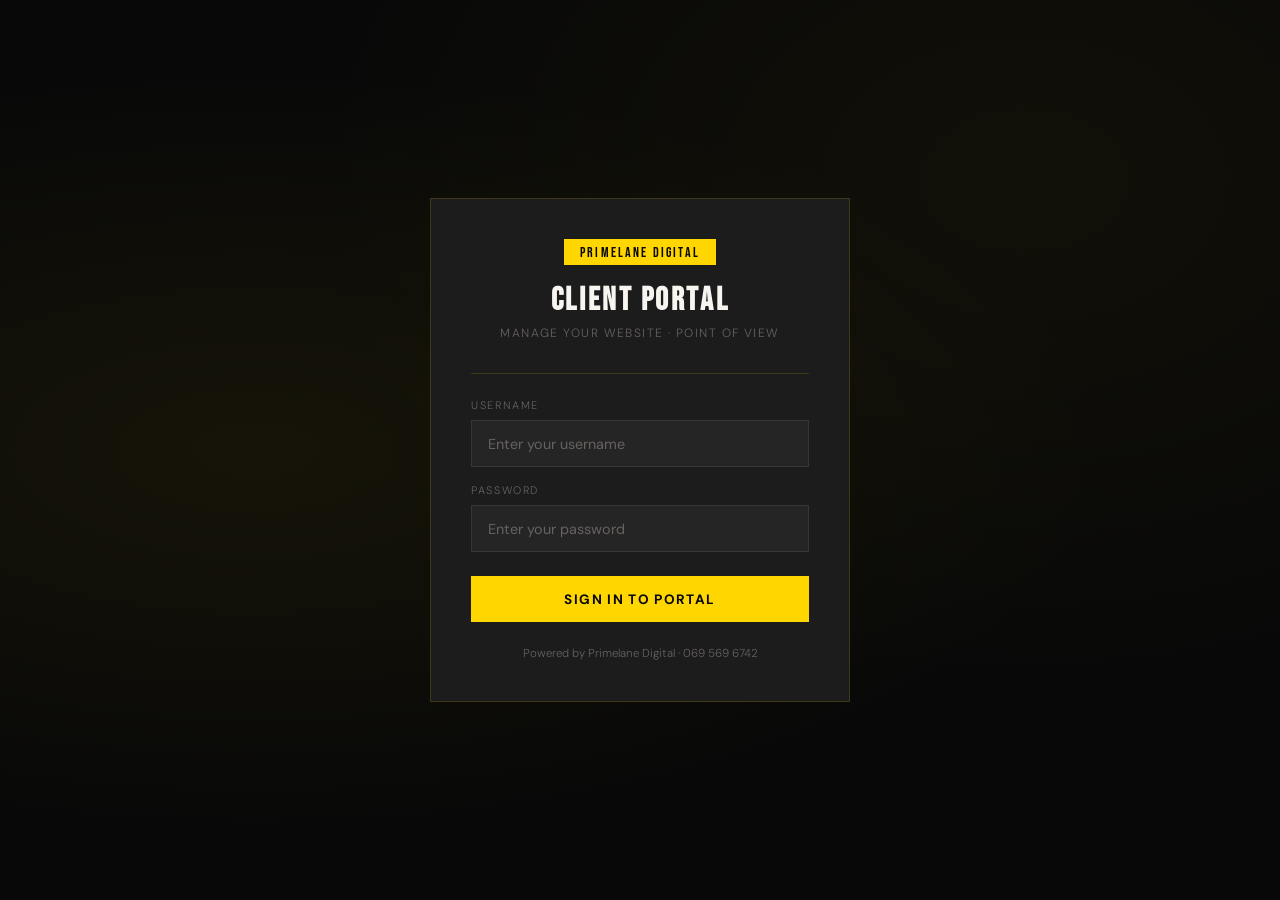
<file: portal/index.html>
<!DOCTYPE html>
<html lang="en">
<head>
  <meta charset="UTF-8"/>
  <meta name="viewport" content="width=device-width, initial-scale=1.0"/>
  <title>Primelane Digital — Client Portal</title>
  <link rel="icon" type="image/svg+xml" href="../assets/pov-favicon-round-svg.svg"/>
  <link rel="alternate icon" type="image/png" href="../assets/pov-favicon.png"/>
  <link rel="apple-touch-icon" href="../assets/pov-favicon.png"/>
  <link href="https://fonts.googleapis.com/css2?family=Bebas+Neue&family=DM+Sans:wght@300;400;500;600;700&display=swap" rel="stylesheet"/>
  <style>
    *, *::before, *::after { margin:0; padding:0; box-sizing:border-box; }
    :root {
      --black: #080808;
      --white: #f8f5f0;
      --yellow: #FFD600;
      --gray: #141414;
      --gray2: #1c1c1c;
      --gray3: #252525;
      --muted: #666260;
      --green: #22c55e;
      --red: #ef4444;
      --blue: #3b82f6;
    }
    html { scroll-behavior:smooth; }
    body { background:var(--black); color:var(--white); font-family:'DM Sans',sans-serif; font-weight:300; overflow-x:hidden; min-height:100vh; }

    /* ── LOGIN SCREEN ── */
    .login-screen {
      min-height:100vh; display:flex; align-items:center; justify-content:center;
      background:var(--black); position:relative; overflow:hidden;
    }
    .login-bg {
      position:absolute; inset:0;
      background:radial-gradient(ellipse at 20% 50%, rgba(255,214,0,0.06) 0%, transparent 60%),
                radial-gradient(ellipse at 80% 20%, rgba(255,214,0,0.04) 0%, transparent 50%);
    }
    .login-card {
      position:relative; z-index:2;
      width:90%; max-width:420px;
      background:var(--gray2);
      border:1px solid rgba(255,214,0,0.15);
      padding:2.5rem;
    }
    .login-logo { text-align:center; margin-bottom:2rem; }
    .login-logo-badge {
      display:inline-block;
      background:var(--yellow); color:var(--black);
      font-family:'Bebas Neue',sans-serif;
      font-size:0.9rem; letter-spacing:0.15em;
      padding:0.3rem 1rem; margin-bottom:1rem;
    }
    .login-logo h1 { font-family:'Bebas Neue',sans-serif; font-size:2rem; letter-spacing:0.08em; color:var(--white); }
    .login-logo p { font-size:0.75rem; color:var(--muted); letter-spacing:0.12em; text-transform:uppercase; margin-top:0.3rem; }
    .login-divider { height:1px; background:rgba(255,214,0,0.15); margin:1.5rem 0; }
    .login-label { font-size:0.68rem; letter-spacing:0.15em; text-transform:uppercase; color:var(--muted); margin-bottom:0.5rem; display:block; }
    .login-input {
      width:100%; padding:0.85rem 1rem;
      background:var(--gray3); border:1px solid rgba(255,255,255,0.08);
      color:var(--white); font-family:'DM Sans',sans-serif; font-size:0.9rem;
      outline:none; margin-bottom:1rem; transition:border-color 0.2s;
    }
    .login-input:focus { border-color:var(--yellow); }
    .login-input::placeholder { color:var(--muted); }
    .login-btn {
      width:100%; background:var(--yellow); color:var(--black);
      padding:0.9rem; font-family:'DM Sans',sans-serif;
      font-size:0.85rem; font-weight:700; letter-spacing:0.1em;
      text-transform:uppercase; border:none; cursor:pointer;
      transition:all 0.2s; margin-top:0.5rem;
    }
    .login-btn:hover { background:var(--white); }
    .login-error { background:rgba(239,68,68,0.1); border:1px solid rgba(239,68,68,0.3); color:#f87171; padding:0.7rem 1rem; font-size:0.82rem; margin-bottom:1rem; display:none; }
    .login-footer { text-align:center; margin-top:1.5rem; font-size:0.72rem; color:var(--muted); }

    /* ── PORTAL ── */
    .portal { display:none; min-height:100vh; }

    /* Sidebar */
    .sidebar {
      position:fixed; top:0; left:0; bottom:0; width:240px;
      background:var(--gray2); border-right:1px solid rgba(255,214,0,0.1);
      display:flex; flex-direction:column; z-index:100;
    }
    .sidebar-logo {
      padding:1.5rem; border-bottom:1px solid rgba(255,214,0,0.1);
      display:flex; flex-direction:column; gap:0.3rem;
    }
    .sidebar-logo .badge {
      font-size:0.6rem; letter-spacing:0.15em; text-transform:uppercase;
      color:var(--yellow); font-weight:700;
    }
    .sidebar-logo h2 { font-family:'Bebas Neue',sans-serif; font-size:1.2rem; letter-spacing:0.08em; }
    .sidebar-logo p { font-size:0.7rem; color:var(--muted); }
    .sidebar-nav { flex:1; padding:1rem 0; overflow-y:auto; }
    .nav-section { padding:0.5rem 1rem; font-size:0.6rem; letter-spacing:0.15em; text-transform:uppercase; color:var(--muted); margin-bottom:0.3rem; margin-top:0.8rem; }
    .nav-item {
      display:flex; align-items:center; gap:0.8rem;
      padding:0.7rem 1rem; cursor:pointer;
      font-size:0.82rem; font-weight:500; color:rgba(248,245,240,0.55);
      transition:all 0.2s; border-left:3px solid transparent;
      text-decoration:none;
    }
    .nav-item:hover { color:var(--white); background:rgba(255,214,0,0.05); }
    .nav-item.active { color:var(--yellow); border-left-color:var(--yellow); background:rgba(255,214,0,0.08); }
    .nav-icon { font-size:1rem; width:20px; text-align:center; }
    .sidebar-footer {
      padding:1rem; border-top:1px solid rgba(255,255,255,0.05);
      display:flex; align-items:center; gap:0.8rem;
    }
    .sf-avatar { width:36px; height:36px; background:var(--yellow); border-radius:50%; display:flex; align-items:center; justify-content:center; font-family:'Bebas Neue',sans-serif; font-size:1rem; color:var(--black); flex-shrink:0; }
    .sf-info { flex:1; min-width:0; }
    .sf-name { font-size:0.8rem; font-weight:600; white-space:nowrap; overflow:hidden; text-overflow:ellipsis; }
    .sf-role { font-size:0.65rem; color:var(--muted); }
    .sf-logout { cursor:pointer; color:var(--muted); font-size:0.9rem; transition:color 0.2s; }
    .sf-logout:hover { color:var(--red); }

    /* Main content */
    .main { margin-left:240px; padding:2rem; min-height:100vh; }
    .page-header { margin-bottom:2rem; }
    .page-header h1 { font-family:'Bebas Neue',sans-serif; font-size:2rem; letter-spacing:0.05em; }
    .page-header p { font-size:0.85rem; color:var(--muted); margin-top:0.3rem; }

    /* ── TAB PAGES ── */
    .tab-page { display:none; }
    .tab-page.active { display:block; }

    /* Stats row */
    .stats-row { display:grid; grid-template-columns:repeat(4,1fr); gap:1rem; margin-bottom:2rem; }
    .stat-card { background:var(--gray2); border:1px solid rgba(255,255,255,0.05); padding:1.2rem; }
    .stat-label { font-size:0.68rem; letter-spacing:0.12em; text-transform:uppercase; color:var(--muted); margin-bottom:0.5rem; }
    .stat-value { font-family:'Bebas Neue',sans-serif; font-size:2rem; color:var(--yellow); line-height:1; }
    .stat-sub { font-size:0.72rem; color:var(--muted); margin-top:0.3rem; }
    .stat-up { color:var(--green); }
    .stat-down { color:var(--red); }

    /* Cards */
    .card { background:var(--gray2); border:1px solid rgba(255,255,255,0.05); padding:1.5rem; margin-bottom:1.5rem; }
    .card-header { display:flex; justify-content:space-between; align-items:center; margin-bottom:1.2rem; }
    .card-title { font-size:0.82rem; font-weight:700; letter-spacing:0.08em; text-transform:uppercase; }
    .card-action { font-size:0.72rem; color:var(--yellow); cursor:pointer; font-weight:600; }

    /* Form elements */
    .form-group { margin-bottom:1.2rem; }
    .form-label { font-size:0.68rem; letter-spacing:0.12em; text-transform:uppercase; color:var(--muted); margin-bottom:0.5rem; display:block; }
    .form-input {
      width:100%; padding:0.75rem 1rem;
      background:var(--gray3); border:1px solid rgba(255,255,255,0.08);
      color:var(--white); font-family:'DM Sans',sans-serif; font-size:0.88rem;
      outline:none; transition:border-color 0.2s;
    }
    .form-input:focus { border-color:var(--yellow); }
    .form-input::placeholder { color:var(--muted); }
    textarea.form-input { min-height:90px; resize:vertical; }
    .form-row { display:grid; grid-template-columns:1fr 1fr; gap:1rem; }

    /* Buttons */
    .btn { padding:0.65rem 1.4rem; font-family:'DM Sans',sans-serif; font-size:0.78rem; font-weight:700; letter-spacing:0.08em; text-transform:uppercase; border:none; cursor:pointer; transition:all 0.2s; }
    .btn-primary { background:var(--yellow); color:var(--black); }
    .btn-primary:hover { background:var(--white); }
    .btn-ghost { background:transparent; color:var(--white); border:1px solid rgba(255,255,255,0.15); }
    .btn-ghost:hover { border-color:var(--yellow); color:var(--yellow); }
    .btn-danger { background:transparent; color:var(--red); border:1px solid rgba(239,68,68,0.3); }
    .btn-danger:hover { background:var(--red); color:var(--white); }
    .btn-sm { padding:0.4rem 0.9rem; font-size:0.7rem; }

    /* Product list */
    .product-list { display:flex; flex-direction:column; gap:0.8rem; }
    .product-row {
      display:flex; align-items:center; gap:0.7rem;
      background:var(--gray3); padding:0.8rem 1rem;
      border:1px solid rgba(255,255,255,0.04);
      flex-wrap:wrap;
    }
    .product-row-img { width:44px; height:44px; background:var(--gray2); flex-shrink:0; display:flex; align-items:center; justify-content:center; font-size:1.2rem; }
    .product-row-info { flex:1; min-width:120px; }
    .product-row-name { font-size:0.85rem; font-weight:600; white-space:nowrap; overflow:hidden; text-overflow:ellipsis; max-width:150px; }
    .product-row-cat { font-size:0.68rem; color:var(--muted); }
    .product-row-price { font-family:'Bebas Neue',sans-serif; font-size:1.1rem; color:var(--yellow); flex-shrink:0; }
    .product-row-actions { display:flex; gap:0.5rem; flex-shrink:0; }
    .badge { padding:0.18rem 0.5rem; font-size:0.58rem; font-weight:700; letter-spacing:0.06em; text-transform:uppercase; white-space:nowrap; flex-shrink:0; }
    .badge { padding:0.2rem 0.6rem; font-size:0.62rem; font-weight:700; letter-spacing:0.08em; text-transform:uppercase; }
    .badge-green { background:rgba(34,197,94,0.15); color:var(--green); }
    .badge-yellow { background:rgba(255,214,0,0.15); color:var(--yellow); }
    .badge-red { background:rgba(239,68,68,0.15); color:var(--red); }

    /* Hours editor */
    .hours-grid { display:flex; flex-direction:column; gap:0.8rem; }
    .hours-row { display:flex; align-items:center; gap:0.6rem; flex-wrap:nowrap; width:100%; }
    .hours-day { width:85px; font-size:0.8rem; font-weight:600; flex-shrink:0; }
    .hours-input { padding:0.4rem 0.5rem; background:var(--gray3); border:1px solid rgba(255,255,255,0.08); color:var(--white); font-family:'DM Sans',sans-serif; font-size:0.78rem; outline:none; flex:1; min-width:0; max-width:100px; }
    .hours-sep { color:var(--muted); font-size:0.78rem; flex-shrink:0; }
    .toggle { width:38px; height:22px; background:var(--gray3); border:1px solid rgba(255,255,255,0.1); border-radius:11px; cursor:pointer; position:relative; transition:background 0.2s; flex-shrink:0; margin-left:auto; }
    .toggle.on { background:var(--green); border-color:var(--green); }
    .toggle::after { content:''; position:absolute; width:16px; height:16px; background:var(--white); border-radius:50%; top:2px; left:2px; transition:left 0.2s; }
    .toggle.on::after { left:18px; }

    /* Toast */
    .toast {
      position:fixed; bottom:2rem; right:2rem; z-index:999;
      background:var(--gray2); border:1px solid rgba(255,214,0,0.3);
      border-left:4px solid var(--yellow);
      padding:0.9rem 1.4rem; font-size:0.85rem; font-weight:600;
      transform:translateY(100px); opacity:0;
      transition:all 0.3s ease; pointer-events:none;
    }
    .toast.show { transform:translateY(0); opacity:1; }

    /* Quick actions */
    .quick-actions { display:grid; grid-template-columns:repeat(3,1fr); gap:1rem; margin-bottom:2rem; }
    .qa-card {
      background:var(--gray2); border:1px solid rgba(255,255,255,0.05);
      padding:1.2rem; cursor:pointer; transition:all 0.2s;
      border-top:3px solid transparent;
    }
    .qa-card:hover { border-top-color:var(--yellow); background:rgba(255,214,0,0.04); }
    .qa-icon { font-size:1.5rem; margin-bottom:0.5rem; }
    .qa-title { font-size:0.85rem; font-weight:700; margin-bottom:0.2rem; }
    .qa-desc { font-size:0.72rem; color:var(--muted); line-height:1.4; }

    /* Activity feed */
    .activity-item { display:flex; gap:1rem; padding:0.8rem 0; border-bottom:1px solid rgba(255,255,255,0.04); }
    .activity-item:last-child { border-bottom:none; }
    .activity-dot { width:8px; height:8px; border-radius:50%; background:var(--yellow); flex-shrink:0; margin-top:5px; }
    .activity-text { font-size:0.82rem; line-height:1.5; }
    .activity-time { font-size:0.7rem; color:var(--muted); margin-top:0.15rem; }

    /* Delivery table */
    .delivery-table { width:100%; border-collapse:collapse; table-layout:fixed; }
    .delivery-table th { font-size:0.65rem; letter-spacing:0.1em; text-transform:uppercase; color:var(--muted); padding:0.6rem 0.6rem; text-align:left; border-bottom:1px solid rgba(255,255,255,0.06); word-break:break-word; }
    .delivery-table td { padding:0.6rem 0.6rem; font-size:0.82rem; border-bottom:1px solid rgba(255,255,255,0.04); word-break:break-word; vertical-align:top; }
    .delivery-table tr:hover td { background:rgba(255,214,0,0.03); }
    .delivery-table th:first-child, .delivery-table td:first-child { width:40%; }
    .delivery-table th:nth-child(2), .delivery-table td:nth-child(2) { width:25%; }
    .delivery-table th:nth-child(3), .delivery-table td:nth-child(3) { width:35%; }

    /* RESPONSIVE */
    @media(max-width:900px){
      .sidebar { width:200px; }
      .main { margin-left:200px; padding:1.2rem; }
      .stats-row { grid-template-columns:1fr 1fr; }
      .quick-actions { grid-template-columns:1fr 1fr; }
      .form-row { grid-template-columns:1fr; }
      .product-row-name { max-width:120px; }
    }
    @media(max-width:640px){
      .sidebar { display:none; }
      .main { margin-left:0; padding:1rem; }
      .stats-row { grid-template-columns:1fr 1fr; }
      .quick-actions { grid-template-columns:1fr; }
      .product-row { gap:0.5rem; padding:0.7rem 0.8rem; }
      .product-row-img { width:36px; height:36px; font-size:1rem; }
      .product-row-name { max-width:100px; font-size:0.78rem; }
      .product-row-price { font-size:1rem; }
      .btn.btn-sm { padding:0.35rem 0.65rem; font-size:0.65rem; }
      .hours-day { width:72px; font-size:0.75rem; }
      .hours-input { font-size:0.72rem; padding:0.35rem 0.4rem; }
      .card { padding:1rem; }
    }
  
    /* ── BACK BUTTON ── */
    .back-btn {
      display:inline-flex; align-items:center; gap:0.5rem;
      background:transparent; border:1.5px solid rgba(255,214,0,0.3);
      color:var(--yellow); padding:0.45rem 1rem;
      font-family:'DM Sans',sans-serif; font-size:0.75rem;
      font-weight:700; letter-spacing:0.08em; text-transform:uppercase;
      cursor:pointer; transition:all 0.2s; margin-bottom:1.5rem;
      display:flex; width:fit-content;
    }
    .back-btn:hover { background:var(--yellow); color:var(--black); }
    .back-btn::before { content:'←'; font-size:1rem; }
</style>
</head>
<body>

<!-- ══════════════ LOGIN ══════════════ -->
<div class="login-screen" id="loginScreen">
  <div class="login-bg"></div>
  <div class="login-card">
    <div class="login-logo">
      <div class="login-logo-badge">Primelane Digital</div>
      <h1>Client Portal</h1>
      <p>Manage your website · Point Of View</p>
    </div>
    <div class="login-divider"></div>
    <div class="login-error" id="loginError">Incorrect username or password. Please try again.</div>
    <label class="login-label">Username</label>
    <input type="text" class="login-input" id="loginUser" placeholder="Enter your username"/>
    <label class="login-label">Password</label>
    <input type="password" class="login-input" id="loginPass" placeholder="Enter your password" onkeydown="if(event.key==='Enter')doLogin()"/>
    <button class="login-btn" onclick="doLogin()">Sign In to Portal</button>
    <div class="login-footer">
      Powered by Primelane Digital · 069 569 6742
    </div>
  </div>
</div>

<!-- ══════════════ PORTAL ══════════════ -->
<div class="portal" id="portal">

  <!-- SIDEBAR -->
  <div class="sidebar">
    <div class="sidebar-logo">
      <span class="badge">Primelane Digital</span>
      <h2>POV Portal</h2>
      <p>Point Of View · Soweto</p>
    </div>
    <nav class="sidebar-nav">
      <div class="nav-section">Overview</div>
      <a class="nav-item active" onclick="showTab('dashboard',this)">
        <span class="nav-icon">📊</span> Dashboard
      </a>
      <div class="nav-section">Website</div>
      <a class="nav-item" onclick="showTab('store-info',this)">
        <span class="nav-icon">🏪</span> Store Info
      </a>
      <a class="nav-item" onclick="showTab('products',this)">
        <span class="nav-icon">👕</span> Products
      </a>
      <a class="nav-item" onclick="showTab('hours',this)">
        <span class="nav-icon">🕐</span> Trading Hours
      </a>
      <a class="nav-item" onclick="showTab('delivery',this)">
        <span class="nav-icon">🚚</span> Delivery Fees
      </a>
      <a class="nav-item" onclick="showTab('lookbook',this)">
        <span class="nav-icon">📸</span> Lookbook
      </a>
      <div class="nav-section">Account</div>
      <a class="nav-item" onclick="showTab('request',this)">
        <span class="nav-icon">📝</span> Request Changes
      </a>
      <a class="nav-item" onclick="showTab('billing',this)">
        <span class="nav-icon">💳</span> Billing
      </a>
    </nav>
    <div class="sidebar-footer">
      <div class="sf-avatar">P</div>
      <div class="sf-info">
        <div class="sf-name">Point Of View</div>
        <div class="sf-role">Standard Plan · R200/mo</div>
      </div>
      <span class="sf-logout" onclick="doLogout()" title="Sign out">⎋</span>
    </div>
  </div>

  <!-- MAIN -->
  <div class="main">

    <!-- ── DASHBOARD ── -->
    <div class="tab-page active" id="tab-dashboard">
      <div class="page-header">
        <h1>Dashboard</h1>
        <p>Welcome back, Point Of View. Here's your website overview.</p>
      </div>

      <div class="stats-row">
        <div class="stat-card">
          <div class="stat-label">Website Status</div>
          <div class="stat-value" style="color:var(--green);font-size:1.1rem;margin-top:0.3rem;">LIVE</div>
          <div class="stat-sub">Online since launch</div>
        </div>
        <div class="stat-card">
          <div class="stat-label">Products Listed</div>
          <div class="stat-value">10</div>
          <div class="stat-sub">Across all categories</div>
        </div>
        <div class="stat-card">
          <div class="stat-label">Monthly Plan</div>
          <div class="stat-value" style="font-size:1.5rem;">R200</div>
          <div class="stat-sub">Standard Package</div>
        </div>
        <div class="stat-card">
          <div class="stat-label">Next Payment</div>
          <div class="stat-value" id="nextPayDate" style="font-size:1.3rem;">28</div>
          <div class="stat-sub" id="nextPaySub">Due on the 28th</div>
        </div>
      </div>

      <div class="quick-actions">
        <div class="qa-card" onclick="showTab('store-info',null)">
          <div class="qa-icon">🏪</div>
          <div class="qa-title">Update Store Info</div>
          <div class="qa-desc">Change your address, phone number, social media links</div>
        </div>
        <div class="qa-card" onclick="showTab('products',null)">
          <div class="qa-icon">👕</div>
          <div class="qa-title">Manage Products</div>
          <div class="qa-desc">Update prices, add new items, manage your collection</div>
        </div>
        <div class="qa-card" onclick="showTab('hours',null)">
          <div class="qa-icon">🕐</div>
          <div class="qa-title">Trading Hours</div>
          <div class="qa-desc">Update your opening and closing times</div>
        </div>
        <div class="qa-card" onclick="showTab('delivery',null)">
          <div class="qa-icon">🚚</div>
          <div class="qa-title">Delivery Fees</div>
          <div class="qa-desc">Set your delivery prices per zone</div>
        </div>
        <div class="qa-card" onclick="showTab('lookbook',null)">
          <div class="qa-icon">📸</div>
          <div class="qa-title">Lookbook</div>
          <div class="qa-desc">View your 13 lookbook photos currently live</div>
        </div>
        <div class="qa-card" onclick="showTab('request',null)">
          <div class="qa-icon">📝</div>
          <div class="qa-title">Request a Change</div>
          <div class="qa-desc">Send Primelane Digital a custom change request</div>
        </div>
      </div>

      <div class="card">
        <div class="card-header">
          <span class="card-title">Recent Activity</span>
        </div>
        <div class="activity-item"><div class="activity-dot"></div><div><div class="activity-text">Website successfully launched and published live</div><div class="activity-time">Today</div></div></div>
        <div class="activity-item"><div class="activity-dot"></div><div><div class="activity-text">13 lookbook photos added to the website</div><div class="activity-time">Today</div></div></div>
        <div class="activity-item"><div class="activity-dot"></div><div><div class="activity-text">Product sliders added — Retro Blossom, Cap, Shades, Tote Bag, Beanie</div><div class="activity-time">Today</div></div></div>
        <div class="activity-item"><div class="activity-dot"></div><div><div class="activity-text">Client agreement signed — Standard Package R200/month</div><div class="activity-time">This week</div></div></div>
        <div class="activity-item"><div class="activity-dot"></div><div><div class="activity-text">Google Business profile setup initiated</div><div class="activity-time">Pending</div></div></div>
      </div>
    </div>

    <!-- ── STORE INFO ── -->
    <div class="tab-page" id="tab-store-info">
      <button class="back-btn" onclick="showTab('dashboard',null)">Back to Dashboard</button>
      <div class="page-header">
        <h1>Store Information</h1>
        <p>Update your store details. Send to Primelane Digital to apply changes.</p>
      </div>
      <div class="card">
        <div class="card-header"><span class="card-title">Basic Details</span></div>
        <div class="form-row">
          <div class="form-group">
            <label class="form-label">Store Name</label>
            <input type="text" class="form-input" value="Point Of View"/>
          </div>
          <div class="form-group">
            <label class="form-label">WhatsApp Number</label>
            <input type="text" class="form-input" value="063 931 9961"/>
          </div>
        </div>
        <div class="form-group">
          <label class="form-label">Physical Address</label>
          <input type="text" class="form-input" value="1649 Umtwalumi Street, Soweto, Johannesburg"/>
        </div>
        <div class="form-row">
          <div class="form-group">
            <label class="form-label">Instagram Handle</label>
            <input type="text" class="form-input" value="@povproduction.za"/>
          </div>
          <div class="form-group">
            <label class="form-label">Facebook Page</label>
            <input type="text" class="form-input" value="Point Of View"/>
          </div>
        </div>
        <div class="form-group">
          <label class="form-label">Brand Story (shown on About section)</label>
          <textarea class="form-input">Point Of View is a clothing brand built from nothing — with faith, love and vision. Growing into a luxury streetwear movement that represents ambition, purpose and perspective.</textarea>
        </div>
        <button class="btn btn-primary" onclick="sendRequest('Store information update')">Send Update Request</button>
      </div>
    </div>

    <!-- ── PRODUCTS ── -->
    <div class="tab-page" id="tab-products">
      <button class="back-btn" onclick="showTab('dashboard',null)">Back to Dashboard</button>
      <div class="page-header">
        <h1>Products</h1>
        <p>Your current product listing. Request price changes or new products below.</p>
      </div>
      <div class="card">
        <div class="card-header">
          <span class="card-title">Current Products (10)</span>
          <span class="card-action" onclick="showTab('request',null)">+ Request New Product</span>
        </div>
        <div class="product-list">
          <div class="product-row">
            <div class="product-row-img">👕</div>
            <div class="product-row-info"><div class="product-row-name">Retro Blossom T-Shirt</div><div class="product-row-cat">T-Shirts · White & Black</div></div>
            <span class="badge badge-green">Live</span>
            <div class="product-row-price">R250</div>
            <div class="product-row-actions">
              <button class="btn btn-ghost btn-sm" onclick="editPrice(this,'Retro Blossom T-Shirt')">Edit Price</button>
            </div>
          </div>
          <div class="product-row">
            <div class="product-row-img">🧥</div>
            <div class="product-row-info"><div class="product-row-name">Cropped Vest</div><div class="product-row-cat">Tops · White & Black</div></div>
            <span class="badge badge-green">Live</span>
            <div class="product-row-price">R200</div>
            <div class="product-row-actions"><button class="btn btn-ghost btn-sm" onclick="editPrice(this,'Cropped Vest')">Edit Price</button></div>
          </div>
          <div class="product-row">
            <div class="product-row-img">👚</div>
            <div class="product-row-info"><div class="product-row-name">Crop Top</div><div class="product-row-cat">Tops</div></div>
            <span class="badge badge-yellow">Photo Pending</span>
            <div class="product-row-price">R200</div>
            <div class="product-row-actions"><button class="btn btn-ghost btn-sm" onclick="editPrice(this,'Crop Top')">Edit Price</button></div>
          </div>
          <div class="product-row">
            <div class="product-row-img">👕</div>
            <div class="product-row-info"><div class="product-row-name">Oversized T-Shirt</div><div class="product-row-cat">T-Shirts</div></div>
            <span class="badge badge-yellow">Photo Pending</span>
            <div class="product-row-price">R300</div>
            <div class="product-row-actions"><button class="btn btn-ghost btn-sm" onclick="editPrice(this,'Oversized T-Shirt')">Edit Price</button></div>
          </div>
          <div class="product-row">
            <div class="product-row-img">🧶</div>
            <div class="product-row-info"><div class="product-row-name">Urban Bloomed Sweater</div><div class="product-row-cat">Sweaters · Black</div></div>
            <span class="badge badge-green">Live</span>
            <div class="product-row-price">R350</div>
            <div class="product-row-actions"><button class="btn btn-ghost btn-sm" onclick="editPrice(this,'Urban Bloomed Sweater')">Edit Price</button></div>
          </div>
          <div class="product-row">
            <div class="product-row-img">🧥</div>
            <div class="product-row-info"><div class="product-row-name">Classic Hoodie</div><div class="product-row-cat">Hoodies · Pink</div></div>
            <span class="badge badge-green">Live</span>
            <div class="product-row-price">R350</div>
            <div class="product-row-actions"><button class="btn btn-ghost btn-sm" onclick="editPrice(this,'Classic Hoodie')">Edit Price</button></div>
          </div>
          <div class="product-row">
            <div class="product-row-img">🧥</div>
            <div class="product-row-info"><div class="product-row-name">Statement Hoodie</div><div class="product-row-cat">Hoodies · White</div></div>
            <span class="badge badge-green">Live</span>
            <div class="product-row-price">R380</div>
            <div class="product-row-actions"><button class="btn btn-ghost btn-sm" onclick="editPrice(this,'Statement Hoodie')">Edit Price</button></div>
          </div>
          <div class="product-row">
            <div class="product-row-img">👔</div>
            <div class="product-row-info"><div class="product-row-name">Mafia Tracksuit</div><div class="product-row-cat">Tracksuits</div></div>
            <span class="badge badge-yellow">Photo Pending</span>
            <div class="product-row-price">R1,200</div>
            <div class="product-row-actions"><button class="btn btn-ghost btn-sm" onclick="editPrice(this,'Mafia Tracksuit')">Edit Price</button></div>
          </div>
          <div class="product-row">
            <div class="product-row-img">✨</div>
            <div class="product-row-info"><div class="product-row-name">Meta Piece</div><div class="product-row-cat">Premium Set</div></div>
            <span class="badge badge-green">Live</span>
            <div class="product-row-price">R450</div>
            <div class="product-row-actions"><button class="btn btn-ghost btn-sm" onclick="editPrice(this,'Meta Piece')">Edit Price</button></div>
          </div>
          <div class="product-row">
            <div class="product-row-img">🧢</div>
            <div class="product-row-info"><div class="product-row-name">POV 5-Panel Cap</div><div class="product-row-cat">Accessories · White & Black</div></div>
            <span class="badge badge-green">Live</span>
            <div class="product-row-price">R100</div>
            <div class="product-row-actions"><button class="btn btn-ghost btn-sm" onclick="editPrice(this,'POV Cap')">Edit Price</button></div>
          </div>
          <div class="product-row">
            <div class="product-row-img">🕶️</div>
            <div class="product-row-info"><div class="product-row-name">POV Shades</div><div class="product-row-cat">Accessories · White & Black</div></div>
            <span class="badge badge-green">Live</span>
            <div class="product-row-price">R150</div>
            <div class="product-row-actions"><button class="btn btn-ghost btn-sm" onclick="editPrice(this,'POV Shades')">Edit Price</button></div>
          </div>
          <div class="product-row">
            <div class="product-row-img">🎒</div>
            <div class="product-row-info"><div class="product-row-name">POV Tote Bag</div><div class="product-row-cat">Accessories · Black & Cream</div></div>
            <span class="badge badge-green">Live</span>
            <div class="product-row-price">R100</div>
            <div class="product-row-actions"><button class="btn btn-ghost btn-sm" onclick="editPrice(this,'Tote Bag')">Edit Price</button></div>
          </div>
          <div class="product-row">
            <div class="product-row-img">🎿</div>
            <div class="product-row-info"><div class="product-row-name">POV Beanie</div><div class="product-row-cat">Accessories · 4 Colours</div></div>
            <span class="badge badge-green">Live</span>
            <div class="product-row-price">R120</div>
            <div class="product-row-actions"><button class="btn btn-ghost btn-sm" onclick="editPrice(this,'POV Beanie')">Edit Price</button></div>
          </div>
          <div class="product-row">
            <div class="product-row-img">🌸</div>
            <div class="product-row-info"><div class="product-row-name">Classic Sweater</div><div class="product-row-cat">Sweaters</div></div>
            <span class="badge badge-yellow">Photo Pending</span>
            <div class="product-row-price">R300</div>
            <div class="product-row-actions"><button class="btn btn-ghost btn-sm" onclick="editPrice(this,'Classic Sweater')">Edit Price</button></div>
          </div>
        </div>
      </div>
    </div>

    <!-- ── TRADING HOURS ── -->
    <div class="tab-page" id="tab-hours">
      <button class="back-btn" onclick="showTab('dashboard',null)">Back to Dashboard</button>
      <div class="page-header">
        <h1>Trading Hours</h1>
        <p>Update your opening times. Click Save to send to Primelane Digital.</p>
      </div>
      <div class="card">
        <div class="card-header"><span class="card-title">Weekly Schedule</span></div>
        <div class="hours-grid">
          <div class="hours-row">
            <div class="hours-day">Monday</div>
            <input type="time" class="hours-input" value="12:00"/>
            <span class="hours-sep">to</span>
            <input type="time" class="hours-input" value="17:00"/>
            <div class="toggle on" onclick="this.classList.toggle('on')"></div>
          </div>
          <div class="hours-row">
            <div class="hours-day">Tuesday</div>
            <input type="time" class="hours-input" value="12:00"/>
            <span class="hours-sep">to</span>
            <input type="time" class="hours-input" value="17:00"/>
            <div class="toggle on" onclick="this.classList.toggle('on')"></div>
          </div>
          <div class="hours-row">
            <div class="hours-day">Wednesday</div>
            <input type="time" class="hours-input" value="12:00"/>
            <span class="hours-sep">to</span>
            <input type="time" class="hours-input" value="17:00"/>
            <div class="toggle on" onclick="this.classList.toggle('on')"></div>
          </div>
          <div class="hours-row">
            <div class="hours-day">Thursday</div>
            <input type="time" class="hours-input" value="12:00"/>
            <span class="hours-sep">to</span>
            <input type="time" class="hours-input" value="17:00"/>
            <div class="toggle on" onclick="this.classList.toggle('on')"></div>
          </div>
          <div class="hours-row">
            <div class="hours-day">Friday</div>
            <input type="time" class="hours-input" value="12:00"/>
            <span class="hours-sep">to</span>
            <input type="time" class="hours-input" value="17:00"/>
            <div class="toggle on" onclick="this.classList.toggle('on')"></div>
          </div>
          <div class="hours-row">
            <div class="hours-day">Saturday</div>
            <input type="time" class="hours-input" value="12:00"/>
            <span class="hours-sep">to</span>
            <input type="time" class="hours-input" value="17:00"/>
            <div class="toggle on" onclick="this.classList.toggle('on')"></div>
          </div>
          <div class="hours-row">
            <div class="hours-day">Sunday</div>
            <input type="time" class="hours-input" value="12:00"/>
            <span class="hours-sep">to</span>
            <input type="time" class="hours-input" value="17:00"/>
            <div class="toggle on" onclick="this.classList.toggle('on')"></div>
          </div>
        </div>
        <br/>
        <button class="btn btn-primary" onclick="sendRequest('Trading hours update')">Save & Send to Primelane Digital</button>
      </div>
    </div>

    <!-- ── DELIVERY ── -->
    <div class="tab-page" id="tab-delivery">
      <button class="back-btn" onclick="showTab('dashboard',null)">Back to Dashboard</button>
      <div class="page-header">
        <h1>Delivery Fees</h1>
        <p>Set your delivery prices per zone. Changes go live after Primelane Digital approves.</p>
      </div>
      <div class="card">
        <div class="card-header"><span class="card-title">Delivery Zones</span></div>
        <table class="delivery-table">
          <tr><th>Zone</th><th>Current Fee</th><th>New Fee</th><th>Estimated Time</th></tr>
          <tr>
            <td>Soweto &amp; surrounds</td>
            <td style="color:var(--yellow);font-weight:600;">R60</td>
            <td><input type="text" class="hours-input" value="R60" style="width:80px;"/></td>
            <td>1–2 days</td>
          </tr>
          <tr>
            <td>Johannesburg &amp; Gauteng</td>
            <td style="color:var(--yellow);font-weight:600;">R80</td>
            <td><input type="text" class="hours-input" value="R80" style="width:80px;"/></td>
            <td>1–3 days</td>
          </tr>
          <tr>
            <td>Cape Town / Western Cape</td>
            <td style="color:var(--yellow);font-weight:600;">R120</td>
            <td><input type="text" class="hours-input" value="R120" style="width:80px;"/></td>
            <td>3–5 days</td>
          </tr>
          <tr>
            <td>Durban / KZN</td>
            <td style="color:var(--yellow);font-weight:600;">R110</td>
            <td><input type="text" class="hours-input" value="R110" style="width:80px;"/></td>
            <td>3–5 days</td>
          </tr>
          <tr>
            <td>All other provinces</td>
            <td style="color:var(--yellow);font-weight:600;">R130</td>
            <td><input type="text" class="hours-input" value="R130" style="width:80px;"/></td>
            <td>3–5 days</td>
          </tr>
        </table>
        <br/>
        <button class="btn btn-primary" onclick="sendRequest('Delivery fees update')">Send Update Request</button>
      </div>
    </div>

    <!-- ── LOOKBOOK ── -->
    <div class="tab-page" id="tab-lookbook">
      <button class="back-btn" onclick="showTab('dashboard',null)">Back to Dashboard</button>
      <div class="page-header">
        <h1>Lookbook</h1>
        <p>Your 13 lookbook photos currently live on the website.</p>
      </div>
      <div class="card">
        <div class="card-header">
          <span class="card-title">Live Photos (13)</span>
          <span class="card-action" onclick="showTab('request',null)">+ Request New Photos</span>
        </div>
        <div style="display:grid;grid-template-columns:repeat(4,1fr);gap:0.8rem;">
          <div style="aspect-ratio:3/4;background:var(--gray3);display:flex;align-items:center;justify-content:center;flex-direction:column;gap:0.4rem;border:1px solid rgba(255,255,255,0.05);">
            <span style="font-size:1.5rem;">📸</span>
            <span style="font-size:0.65rem;color:var(--muted);letter-spacing:0.1em;">The Statement</span>
          </div>
          <div style="aspect-ratio:3/4;background:var(--gray3);display:flex;align-items:center;justify-content:center;flex-direction:column;gap:0.4rem;border:1px solid rgba(255,255,255,0.05);">
            <span style="font-size:1.5rem;">📸</span>
            <span style="font-size:0.65rem;color:var(--muted);letter-spacing:0.1em;">Street Heat</span>
          </div>
          <div style="aspect-ratio:3/4;background:var(--gray3);display:flex;align-items:center;justify-content:center;flex-direction:column;gap:0.4rem;border:1px solid rgba(255,255,255,0.05);">
            <span style="font-size:1.5rem;">📸</span>
            <span style="font-size:0.65rem;color:var(--muted);letter-spacing:0.1em;">Soweto Drip</span>
          </div>
          <div style="aspect-ratio:3/4;background:var(--gray3);display:flex;align-items:center;justify-content:center;flex-direction:column;gap:0.4rem;border:1px solid rgba(255,255,255,0.05);">
            <span style="font-size:1.5rem;">📸</span>
            <span style="font-size:0.65rem;color:var(--muted);letter-spacing:0.1em;">The Culture</span>
          </div>
          <div style="aspect-ratio:3/4;background:var(--gray3);display:flex;align-items:center;justify-content:center;flex-direction:column;gap:0.4rem;border:1px solid rgba(255,255,255,0.05);">
            <span style="font-size:1.5rem;">📸</span>
            <span style="font-size:0.65rem;color:var(--muted);letter-spacing:0.1em;">Retro Blossom</span>
          </div>
          <div style="aspect-ratio:3/4;background:var(--gray3);display:flex;align-items:center;justify-content:center;flex-direction:column;gap:0.4rem;border:1px solid rgba(255,255,255,0.05);">
            <span style="font-size:1.5rem;">📸</span>
            <span style="font-size:0.65rem;color:var(--muted);letter-spacing:0.1em;">Mafia Style</span>
          </div>
          <div style="aspect-ratio:3/4;background:var(--gray3);display:flex;align-items:center;justify-content:center;flex-direction:column;gap:0.4rem;border:1px solid rgba(255,255,255,0.05);">
            <span style="font-size:1.5rem;">📸</span>
            <span style="font-size:0.65rem;color:var(--muted);letter-spacing:0.1em;">Back Print</span>
          </div>
          <div style="aspect-ratio:3/4;background:var(--gray3);display:flex;align-items:center;justify-content:center;flex-direction:column;gap:0.4rem;border:1px solid rgba(255,255,255,0.05);">
            <span style="font-size:1.5rem;">📸</span>
            <span style="font-size:0.65rem;color:var(--muted);letter-spacing:0.1em;">Pink Season</span>
          </div>
          <div style="aspect-ratio:3/4;background:var(--gray3);display:flex;align-items:center;justify-content:center;flex-direction:column;gap:0.4rem;border:1px solid rgba(255,255,255,0.05);">
            <span style="font-size:1.5rem;">📸</span>
            <span style="font-size:0.65rem;color:var(--muted);letter-spacing:0.1em;">Golden Hour</span>
          </div>
          <div style="aspect-ratio:3/4;background:var(--gray3);display:flex;align-items:center;justify-content:center;flex-direction:column;gap:0.4rem;border:1px solid rgba(255,255,255,0.05);">
            <span style="font-size:1.5rem;">📸</span>
            <span style="font-size:0.65rem;color:var(--muted);letter-spacing:0.1em;">Street Ready</span>
          </div>
          <div style="aspect-ratio:3/4;background:var(--gray3);display:flex;align-items:center;justify-content:center;flex-direction:column;gap:0.4rem;border:1px solid rgba(255,255,255,0.05);">
            <span style="font-size:1.5rem;">📸</span>
            <span style="font-size:0.65rem;color:var(--muted);letter-spacing:0.1em;">Bucket Hat</span>
          </div>
          <div style="aspect-ratio:3/4;background:var(--gray3);display:flex;align-items:center;justify-content:center;flex-direction:column;gap:0.4rem;border:1px solid rgba(255,255,255,0.05);">
            <span style="font-size:1.5rem;">📸</span>
            <span style="font-size:0.65rem;color:var(--muted);letter-spacing:0.1em;">Night Shoot</span>
          </div>
          <div style="aspect-ratio:3/4;background:var(--gray3);display:flex;align-items:center;justify-content:center;flex-direction:column;gap:0.4rem;border:1px solid rgba(255,255,255,0.05);">
            <span style="font-size:1.5rem;">📸</span>
            <span style="font-size:0.65rem;color:var(--muted);letter-spacing:0.1em;">Red Heat</span>
          </div>
        </div>
        <br/>
        <p style="font-size:0.78rem;color:var(--muted);">To replace or add new lookbook photos, send them to Primelane Digital on WhatsApp: <strong style="color:var(--yellow);">069 569 6742</strong></p>
      </div>
    </div>

    <!-- ── REQUEST CHANGES ── -->
    <div class="tab-page" id="tab-request">
      <button class="back-btn" onclick="showTab('dashboard',null)">Back to Dashboard</button>
      <div class="page-header">
        <h1>Request Changes</h1>
        <p>Send a change request to Primelane Digital. We respond within 24 hours.</p>
      </div>
      <div class="card">
        <div class="card-header"><span class="card-title">New Change Request</span></div>
        <div class="form-group">
          <label class="form-label">Type of Change</label>
          <select class="form-input" id="changeType">
            <option>Add a new product</option>
            <option>Update a product photo</option>
            <option>Update a price</option>
            <option>Change store information</option>
            <option>Add lookbook photos</option>
            <option>Update trading hours</option>
            <option>Design change</option>
            <option>Other</option>
          </select>
        </div>
        <div class="form-group">
          <label class="form-label">Describe the change</label>
          <textarea class="form-input" id="changeDesc" placeholder="Explain exactly what you want changed on your website..."></textarea>
        </div>
        <div class="form-group">
          <label class="form-label">Priority</label>
          <select class="form-input" id="changePriority">
            <option>Normal — within 48 hours</option>
            <option>Urgent — within 24 hours</option>
          </select>
        </div>
        <button class="btn btn-primary" onclick="submitChangeRequest()">Send Change Request via WhatsApp</button>
      </div>

      <div class="card">
        <div class="card-header"><span class="card-title">Previous Requests</span></div>
        <div class="activity-item"><div class="activity-dot" style="background:var(--green);"></div><div><div class="activity-text">Add 13 lookbook photos</div><div class="activity-time">Completed · Today</div></div></div>
        <div class="activity-item"><div class="activity-dot" style="background:var(--green);"></div><div><div class="activity-text">Remove marquee scrolling text and all emojis</div><div class="activity-time">Completed · Today</div></div></div>
        <div class="activity-item"><div class="activity-dot" style="background:var(--green);"></div><div><div class="activity-text">Add hero group photo background</div><div class="activity-time">Completed · This week</div></div></div>
        <div class="activity-item"><div class="activity-dot" style="background:var(--yellow);"></div><div><div class="activity-text">Google Business Profile setup</div><div class="activity-time">In Progress</div></div></div>
      </div>
    </div>

    <!-- ── BILLING ── -->
    <div class="tab-page" id="tab-billing">
      <button class="back-btn" onclick="showTab('dashboard',null)">Back to Dashboard</button>
      <div class="page-header">
        <h1>Billing</h1>
        <p>Your payment history and upcoming invoices.</p>
      </div>
      <div class="card">
        <div class="card-header"><span class="card-title">Current Plan</span></div>
        <div style="display:flex;align-items:center;gap:2rem;flex-wrap:wrap;">
          <div>
            <div style="font-size:0.68rem;letter-spacing:0.12em;text-transform:uppercase;color:var(--muted);margin-bottom:0.3rem;">Package</div>
            <div style="font-family:'Bebas Neue',sans-serif;font-size:1.5rem;">Standard</div>
          </div>
          <div>
            <div style="font-size:0.68rem;letter-spacing:0.12em;text-transform:uppercase;color:var(--muted);margin-bottom:0.3rem;">Monthly Fee</div>
            <div style="font-family:'Bebas Neue',sans-serif;font-size:1.5rem;color:var(--yellow);">R200</div>
          </div>
          <div>
            <div style="font-size:0.68rem;letter-spacing:0.12em;text-transform:uppercase;color:var(--muted);margin-bottom:0.3rem;">Setup Fee</div>
            <div style="font-family:'Bebas Neue',sans-serif;font-size:1.5rem;color:var(--green);">R0 (Waived)</div>
          </div>
          <div>
            <div style="font-size:0.68rem;letter-spacing:0.12em;text-transform:uppercase;color:var(--muted);margin-bottom:0.3rem;">Next Payment</div>
            <div style="font-family:'Bebas Neue',sans-serif;font-size:1.5rem;">1 June 2025</div>
          </div>
        </div>
      </div>
      <div class="card">
        <div class="card-header"><span class="card-title">Payment Details</span></div>
        <div style="display:flex;flex-direction:column;gap:0.8rem;">
          <div style="background:var(--gray3);padding:1rem;border-left:3px solid var(--yellow);">
            <div style="font-size:0.7rem;color:var(--muted);margin-bottom:0.3rem;">Pay via EFT to:</div>
            <div style="font-size:0.88rem;font-weight:600;">Primelane Digital</div>
            <div style="font-size:0.82rem;color:var(--muted);">Contact Likho for banking details: 069 569 6742</div>
          </div>
          <div style="background:var(--gray3);padding:1rem;border-left:3px solid var(--yellow);">
            <div style="font-size:0.7rem;color:var(--muted);margin-bottom:0.3rem;">Payment reference:</div>
            <div style="font-size:0.88rem;font-weight:600;color:var(--yellow);">POV-MONTHLY</div>
          </div>
        </div>
      </div>
    </div>

  </div><!-- end main -->
</div><!-- end portal -->

<!-- TOAST -->
<div class="toast" id="toast"></div>

<script>
  // ── LOGIN ──
  const USERS = { 'pov': 'pov2025', 'admin': 'primelane123' };

  function doLogin() {
    const user = document.getElementById('loginUser').value.trim().toLowerCase();
    const pass = document.getElementById('loginPass').value.trim();
    const err = document.getElementById('loginError');
    if (USERS[user] && USERS[user] === pass) {
      document.getElementById('loginScreen').style.display = 'none';
      document.getElementById('portal').style.display = 'block';
      err.style.display = 'none';
    } else {
      err.style.display = 'block';
      document.getElementById('loginPass').value = '';
    }
  }

  function doLogout() {
    document.getElementById('portal').style.display = 'none';
    document.getElementById('loginScreen').style.display = 'flex';
    document.getElementById('loginUser').value = '';
    document.getElementById('loginPass').value = '';
  }

  // ── TABS ──
  function showTab(tab, navEl) {
    document.querySelectorAll('.tab-page').forEach(p => p.classList.remove('active'));
    document.querySelectorAll('.nav-item').forEach(n => n.classList.remove('active'));
    document.getElementById('tab-' + tab).classList.add('active');
    if (navEl) navEl.classList.add('active');
    else {
      document.querySelectorAll('.nav-item').forEach(n => {
        if (n.getAttribute('onclick') && n.getAttribute('onclick').includes("'" + tab + "'")) n.classList.add('active');
      });
    }
  }

  // ── TOAST ──
  function showToast(msg) {
    const t = document.getElementById('toast');
    t.textContent = msg;
    t.classList.add('show');
    setTimeout(() => t.classList.remove('show'), 3000);
  }

  // ── ACTIONS ──
  function sendRequest(type) {
    const msg = encodeURIComponent('Hi Primelane Digital! POV is requesting an update: ' + type + '. Please apply the changes. Thank you.');
    window.open('https://wa.me/27695696742?text=' + msg, '_blank');
    showToast('Request sent to Primelane Digital via WhatsApp!');
  }

  function editPrice(btn, product) {
    const row = btn.closest('.product-row');
    const priceEl = row.querySelector('.product-row-price');
    const current = priceEl.textContent;
    const newPrice = prompt('Update price for ' + product + ':\nCurrent price: ' + current + '\n\nEnter new price (e.g. R300):', current);
    if (newPrice && newPrice !== current) {
      priceEl.textContent = newPrice;
      const msg = encodeURIComponent('Hi Primelane Digital! POV wants to update the price of ' + product + ' from ' + current + ' to ' + newPrice + ' on the website. Please update. Thank you.');
      window.open('https://wa.me/27695696742?text=' + msg, '_blank');
      showToast('Price update request sent!');
    }
  }

  function submitChangeRequest() {
    const type = document.getElementById('changeType').value;
    const desc = document.getElementById('changeDesc').value;
    const priority = document.getElementById('changePriority').value;
    if (!desc.trim()) { alert('Please describe the change you want.'); return; }
    const msg = encodeURIComponent('Hi Primelane Digital!\n\nPOV Change Request:\nType: ' + type + '\nPriority: ' + priority + '\nDetails: ' + desc + '\n\nPlease confirm receipt. Thank you.');
    window.open('https://wa.me/27695696742?text=' + msg, '_blank');
    document.getElementById('changeDesc').value = '';
    showToast('Change request sent to Primelane Digital!');
  }

  // ── NEXT PAYMENT (always the 28th) ──
  function updateNextPayment() {
    const el = document.getElementById('nextPayDate');
    const sub = document.getElementById('nextPaySub');
    if (!el || !sub) return;
    const months = ['Jan','Feb','Mar','Apr','May','Jun','Jul','Aug','Sep','Oct','Nov','Dec'];
    const today = new Date();
    today.setHours(0,0,0,0);
    const target = new Date(today.getFullYear(), today.getMonth(), 28);
    if (today > target) target.setMonth(target.getMonth() + 1);
    el.textContent = '28 ' + months[target.getMonth()];
    const days = Math.round((target - today) / 86400000);
    sub.textContent = days === 0 ? 'Due today' : days === 1 ? 'Due tomorrow' : 'Due in ' + days + ' days';
  }
  updateNextPayment();
</script>
</body>
</html>
</file>
